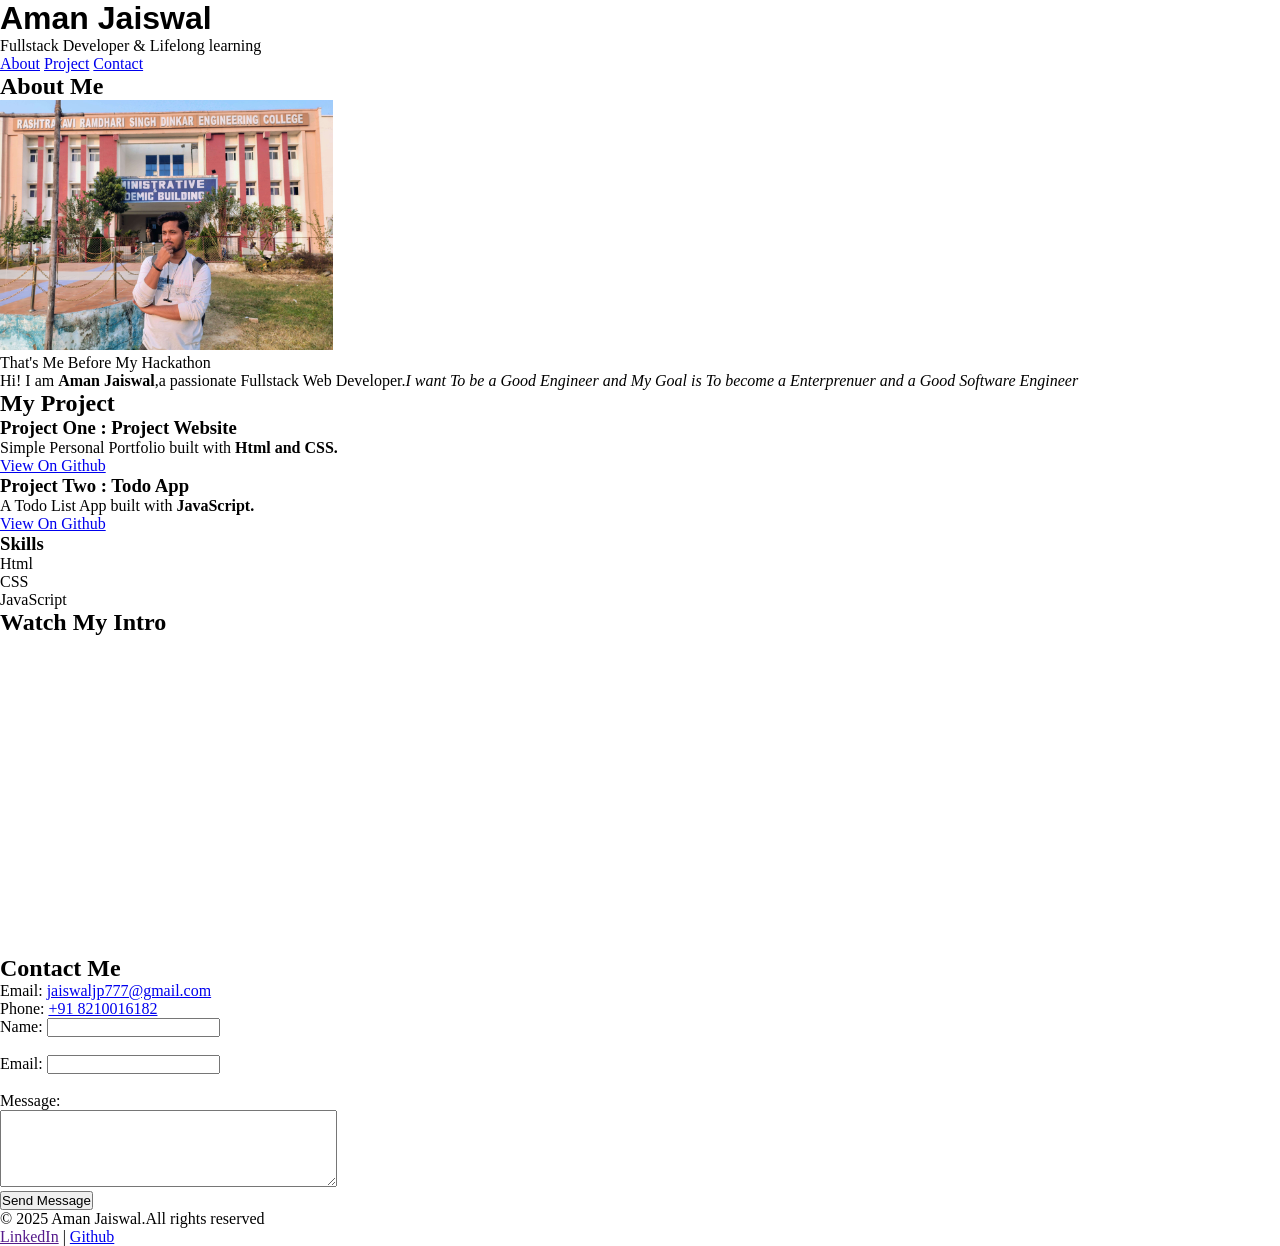
<file: index.html>
<!DOCTYPE html>
<html lang="en">

<head>
    <meta charset="UTF-8">
    <meta name="viewport" content="width=device-width, initial-scale=1.0">
    <title>Aman Jaiswal Portfolio</title>
    <link rel="stylesheet" href="style.css">
</head>

<body>
    <header>
        <h1>Aman Jaiswal</h1>
        <p>Fullstack Developer & Lifelong learning</p>
        <a href="#about">About</a>
        <a href="#Project">Project</a>
        <a href="#Contact">Contact</a>
    </header>
    <main>
        <nav>
            <section id="about">
                <h2>About Me</h2>
                <figure>
                    <img src="Aman.png.jpg" alt="My Image" height="250px">
                    <figcaption>That's Me Before My Hackathon</figcaption>
                </figure>
                 <p>Hi! I am <strong>Aman Jaiswal</strong>,a passionate Fullstack Web Developer.<em>I want To be a Good Engineer and My Goal is To become a Enterprenuer and a Good Software Engineer</em></p>
            </section>
            <section id="Project">
                <h2>My Project</h2>
                <article>
                    <h3>Project One : Project Website</h3>
                    <p>Simple Personal Portfolio built with <strong>Html and CSS.</strong></p>
                    <a href="https://github.com/AmanJaiswal-31"  target="_blank">View On Github</a>
                </article>
                <article>
                    <h3>Project Two : Todo App</h3>
                    <p>A Todo List App built with <strong>JavaScript.</strong></p>
                    <a href="https://github.com/AmanJaiswal-31"  target="_blank">View On Github</a>
                </article>
                <div>
                    <h3>Skills</h3>
                    <ul>
                        <li>Html</li>
                        <li>CSS</li>
                        <li>JavaScript</li>
                    </ul>
                </div>
            </section>
            <section>
                <h2>Watch My Intro</h2>
                <iframe width="560" height="315" src="https://www.youtube.com/embed/xi0FP37j9eU?si=zoFJizURiRUB8gdc" title="YouTube video player" frameborder="0" allow="accelerometer; autoplay; clipboard-write; encrypted-media; gyroscope; picture-in-picture; web-share" referrerpolicy="strict-origin-when-cross-origin" allowfullscreen ></iframe>
            </section>
        </nav>
    </main>
    <footer id="Contact">
        <h2>Contact Me</h2>
        <p>Email: <a href="mailto:jaiswaljp777@gmail.com">jaiswaljp777@gmail.com</a></p>
        <p>Phone: <a href="tel:+918210016182">+91 8210016182</a></p>
        <form action="">
            <label for="name">Name: </label>
            <input type="text" id="name">
            <br><br>
            <label for="mail">Email: </label>
            <input type="email" id="mail">
            <br><br>
            <label for="txtarea">Message:</label>
            <br>
            <textarea name="Message" id="txtarea" rows="5" cols="40"></textarea>
            <br>
            <button type="submit">Send Message</button>
        </form>
        <p>&copy; 2025 Aman Jaiswal.All rights reserved</p>
        <div>
            <a href="">LinkedIn</a> | <a href="https://github.com/AmanJaiswal-31" target="_blank">Github</a>
        </div>
    </footer>
</body>

</html>
</file>
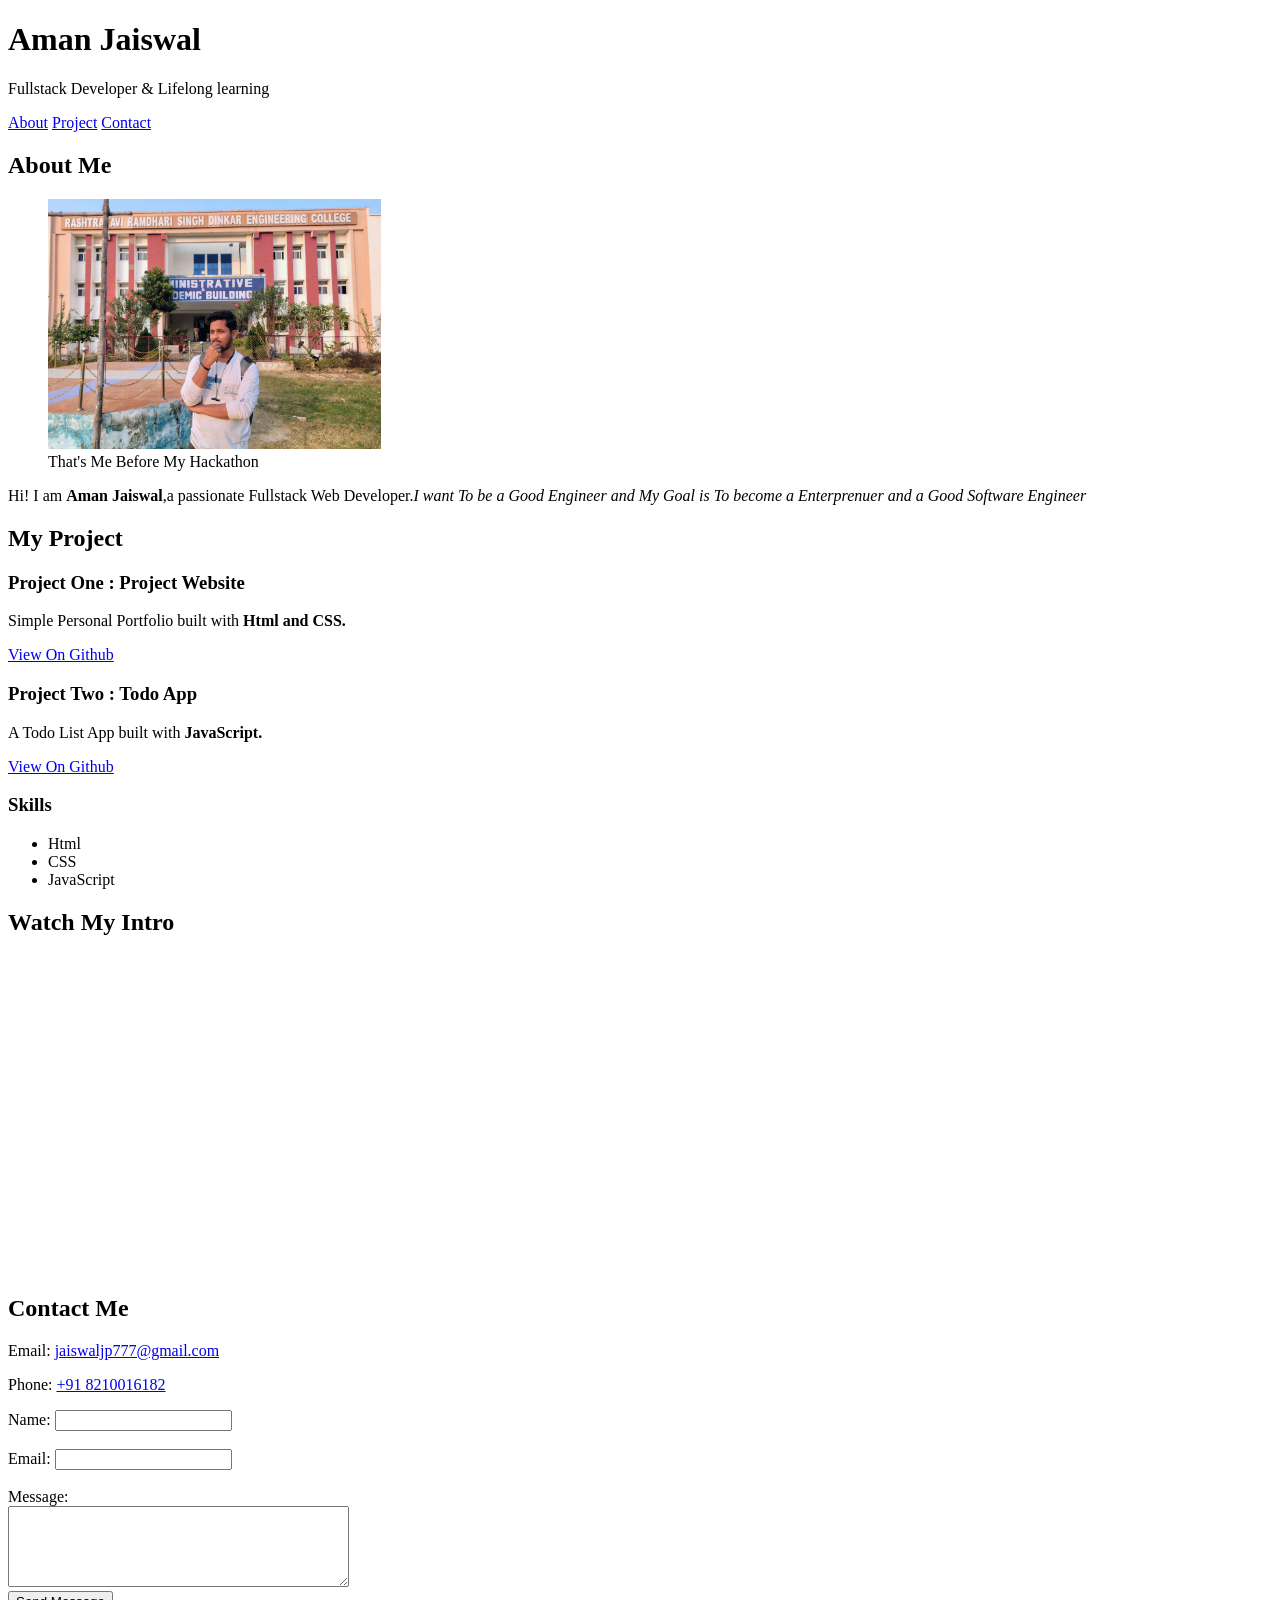
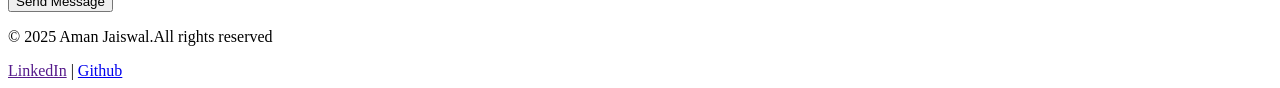
<file: Portfolio.html>
<!DOCTYPE html>
<html lang="en">

<head>
    <meta charset="UTF-8">
    <meta name="viewport" content="width=device-width, initial-scale=1.0">
    <title>Aman Jaiswal Portfolio</title>
</head>

<body>
    <header>
        <h1>Aman Jaiswal</h1>
        <p>Fullstack Developer & Lifelong learning</p>
        <a href="#about">About</a>
        <a href="#Project">Project</a>
        <a href="#Contact">Contact</a>
    </header>
    <main>
        <nav>
            <section id="about">
                <h2>About Me</h2>
                <figure>
                    <img src="Aman.png.jpg" alt="My Image" height="250px">
                    <figcaption>That's Me Before My Hackathon</figcaption>
                </figure>
                 <p>Hi! I am <strong>Aman Jaiswal</strong>,a passionate Fullstack Web Developer.<em>I want To be a Good Engineer and My Goal is To become a Enterprenuer and a Good Software Engineer</em></p>
            </section>
            <section id="Project">
                <h2>My Project</h2>
                <article>
                    <h3>Project One : Project Website</h3>
                    <p>Simple Personal Portfolio built with <strong>Html and CSS.</strong></p>
                    <a href="https://github.com/AmanJaiswal-31"  target="_blank">View On Github</a>
                </article>
                <article>
                    <h3>Project Two : Todo App</h3>
                    <p>A Todo List App built with <strong>JavaScript.</strong></p>
                    <a href="https://github.com/AmanJaiswal-31"  target="_blank">View On Github</a>
                </article>
                <div>
                    <h3>Skills</h3>
                    <ul>
                        <li>Html</li>
                        <li>CSS</li>
                        <li>JavaScript</li>
                    </ul>
                </div>
            </section>
            <section>
                <h2>Watch My Intro</h2>
                <iframe width="560" height="315" src="https://www.youtube.com/embed/xi0FP37j9eU?si=zoFJizURiRUB8gdc" title="YouTube video player" frameborder="0" allow="accelerometer; autoplay; clipboard-write; encrypted-media; gyroscope; picture-in-picture; web-share" referrerpolicy="strict-origin-when-cross-origin" allowfullscreen ></iframe>
            </section>
        </nav>
    </main>
    <footer id="Contact">
        <h2>Contact Me</h2>
        <p>Email: <a href="mailto:jaiswaljp777@gmail.com">jaiswaljp777@gmail.com</a></p>
        <p>Phone: <a href="tel:+918210016182">+91 8210016182</a></p>
        <form action="">
            <label for="name">Name: </label>
            <input type="text" id="name">
            <br><br>
            <label for="mail">Email: </label>
            <input type="email" id="mail">
            <br><br>
            <label for="txtarea">Message:</label>
            <br>
            <textarea name="Message" id="txtarea" rows="5" cols="40"></textarea>
            <br>
            <button type="submit">Send Message</button>
        </form>
        <p>&copy; 2025 Aman Jaiswal.All rights reserved</p>
        <div>
            <a href="">LinkedIn</a> | <a href="https://github.com/AmanJaiswal-31" target="_blank">Github</a>
        </div>
    </footer>
</body>

</html>
</file>
<file: style.css>
*{
    padding: 0;
    margin: 0;
    box-sizing: border-box;
}
h1{
    font-family: 'Segoe UI', Tahoma, Geneva, Verdana, sans-serif;
}
</file>
